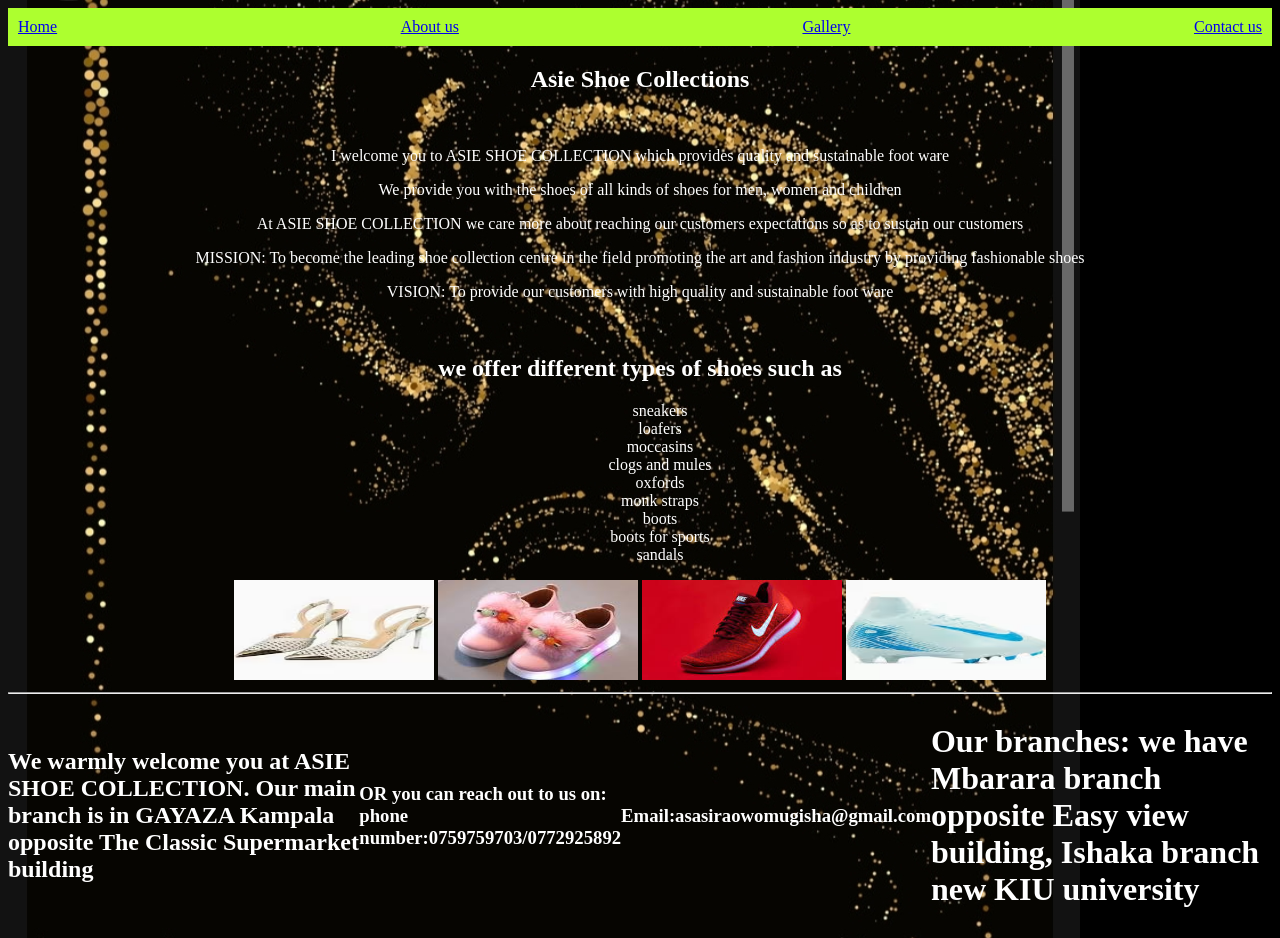
<file: index.html>
<!DOCTYPE html>
<html lang="en">

<head>
    <meta charset="UTF-8">
    <meta name="viewport" content="width=device-width, initial-scale=1.0">
    <title>Document</title>
    <link rel="stylesheet" href="index.css">
</head>

<body class="aasi">
    <header class="emmie">
        <a href="index.html">Home</a>
        <a href="About us.html">About us</a>
        <a href="Gallery.html"> Gallery</a>
        <a href="contact us.html"> Contact us</a>
    </header>
    <section class="sot">
        <h1>Asie Shoe Collections</h1>
        <br>
        <p> I welcome you to ASIE SHOE COLLECTION which provides quality and sustainable foot ware </p>
        <p>We provide you with the shoes of all kinds of shoes for men, women and children</p>
        <p>At ASIE SHOE COLLECTION we care more about reaching our customers expectations so as to sustain our customers
        </p>
        <p>MISSION: To become the leading shoe collection centre in the field promoting the art and fashion industry by
            providing fashionable shoes</p>
        <p>VISION: To provide our customers with high quality and sustainable foot ware</p>
        <br>
        <h1>we offer different types of shoes such as</h1>
        <ul class="lyi">
            <li>sneakers</li>
            <li>loafers</li>
            <li> moccasins</li>
            <li>clogs and mules</li>
            <li>oxfords</li>
            <li>monk straps</li>
            <li>boots</li>
            <li>boots for sports</li>
            <li>sandals</li>

        </ul>
        <img src="asie.avif" width="200" height="100">
        <img src="glor.jpg" width="200" height="100">
        <img src="shoe.jpg" width="200" height="100">
        <img src="download.avif" width="200" height="100">
    </section>
    <hr>
    <footer class="sese">
        <h2> We warmly welcome you at ASIE SHOE COLLECTION. Our main branch is in GAYAZA Kampala opposite The Classic
            Supermarket building</h2>
        <h3> OR you can reach out to us on: phone number:0759759703/0772925892</h3>
        <br>
        <h3> Email:asasiraowomugisha@gmail.com</h3>
        <h3 Whatsapp:0772925892></h3>
        <h3 Facebook: Asie shoe collection </h3>
            <h1>Our branches: we have Mbarara branch opposite Easy view building, Ishaka branch new KIU university</h1>



    </footer>

    <body />

</html>
</file>
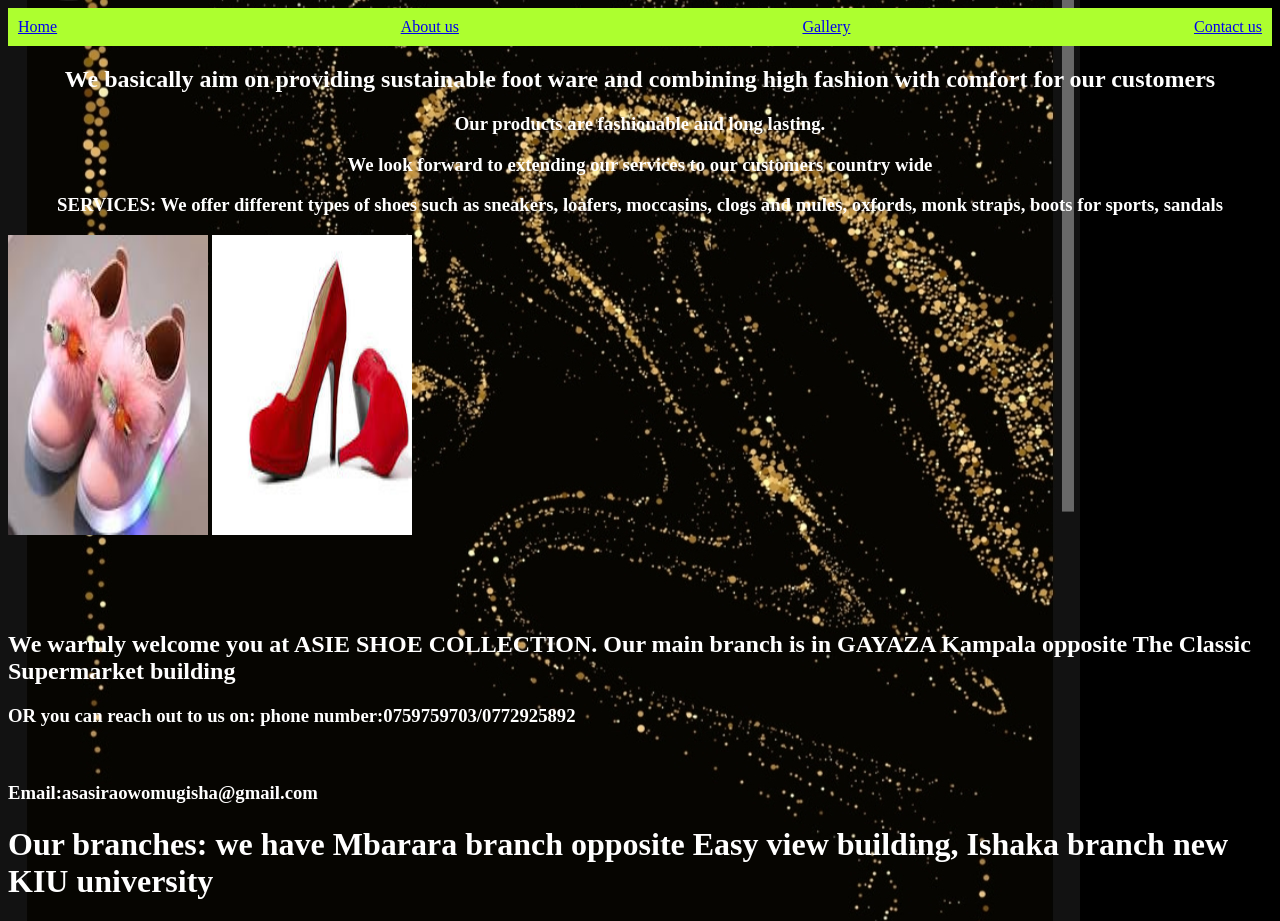
<file: About us.html>
<!DOCTYPE html>
<html lang="en">

<head>
    <meta charset="UTF-8">
    <meta name="viewport" content="width=device-width, initial-scale=1.0">
    <title>Document</title>
    <link rel="stylesheet" href="Aboutus.css">
</head>

<body class="siri">
    <header class="emmie">
        <a href="index.html">Home</a>
        <a href="About us.html">About us</a>
        <a href="Gallery.html"> Gallery</a>
        <a href="contact us.html"> Contact us</a>
    </header>
    <section class="kei">
        <h2> We basically aim on providing sustainable foot ware and combining high fashion with comfort for our
            customers</h2>
        <h3> Our products are fashionable and long lasting.</h3>
        <h3>We look forward to extending our services to our customers country wide</h3>
        <h3> SERVICES: We offer different types of shoes such as sneakers, loafers, moccasins, clogs and mules, oxfords,
            monk straps, boots for sports, sandals</h3>
    </section>
    <img src="glor.jpg" alt="centre" width="200" height="300">
    <img src="sherry.jpg" alt="centre" width="200" height="300">
    <br>
    <br>
    <br>
    <br>
    <br>
    <footer class="sese">
        <h2> We warmly welcome you at ASIE SHOE COLLECTION. Our main branch is in GAYAZA Kampala opposite The Classic
            Supermarket building</h2>
        <h3> OR you can reach out to us on: phone number:0759759703/0772925892</h3>
        <br>
        <h3> Email:asasiraowomugisha@gmail.com</h3>
        <h3 Whatsapp:0772925892></h3>
        <h3 Facebook: Asie shoe collection </h3>
            <h1>Our branches: we have Mbarara branch opposite Easy view building, Ishaka branch new KIU university</h1>



</body>

</html>
</file>
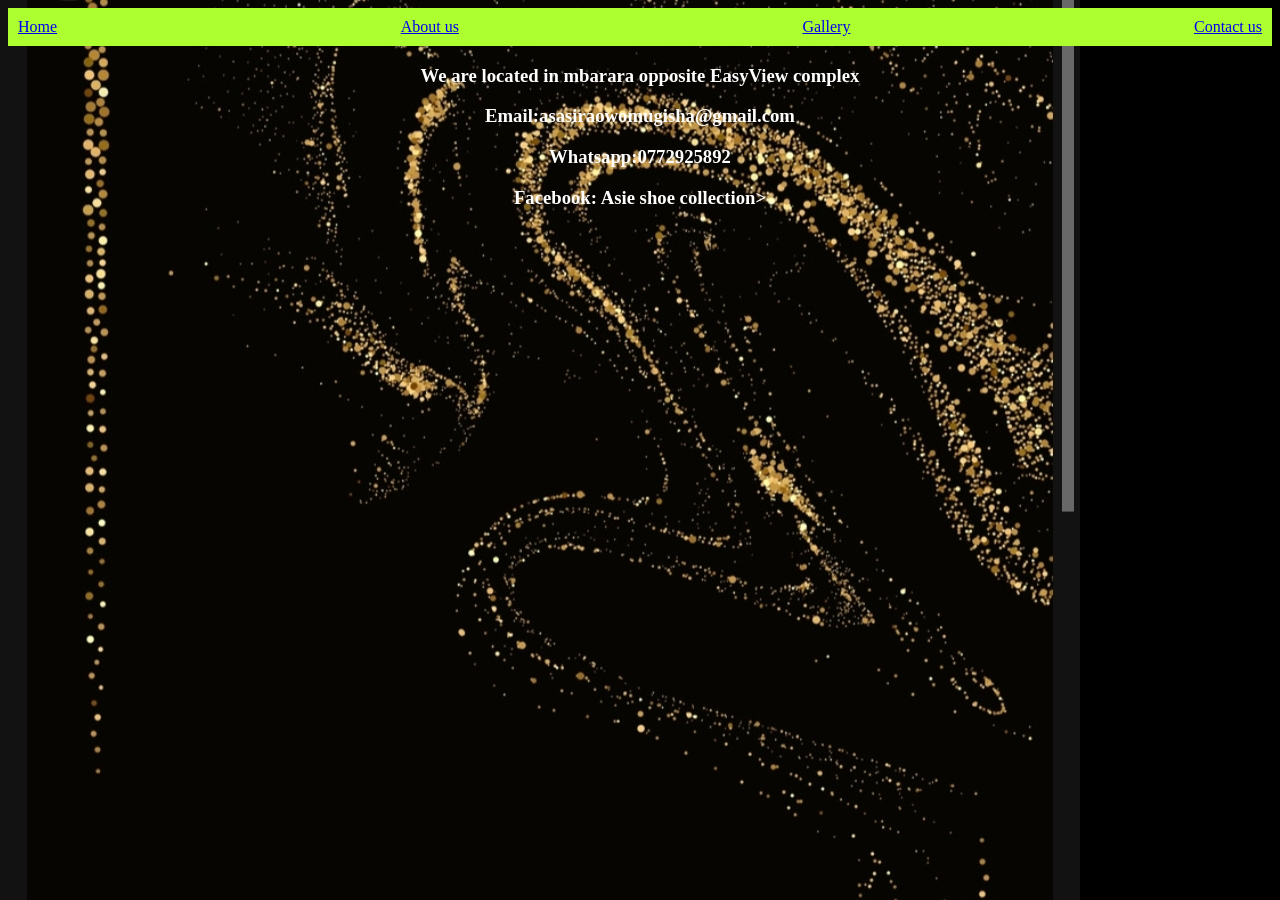
<file: contact us.html>
<!DOCTYPE html>
<html lang="en">
<head>
    <meta charset="UTF-8">
    <meta name="viewport" content="width, initial-scale=1.0">
    <title>Document</title>
    <link rel="stylesheet" href="contactus.css">
</head>
<body class="siel">
     <header class="emmie">
        <a href="index.html">Home</a>
        <a href="About us.html">About us</a>
        <a href="Gallery.html"> Gallery</a>
        <a href="contact us.html"> Contact us</a>
    </header>
    <section class="siko">
        <h3> We are located in mbarara opposite EasyView complex</h3>
        <h3>     Email:asasiraowomugisha@gmail.com</h3>
        <h3>Whatsapp:0772925892</h3>
        <h3> Facebook: Asie shoe collection></h3>
    </section>

    
</body>
</html>
</file>
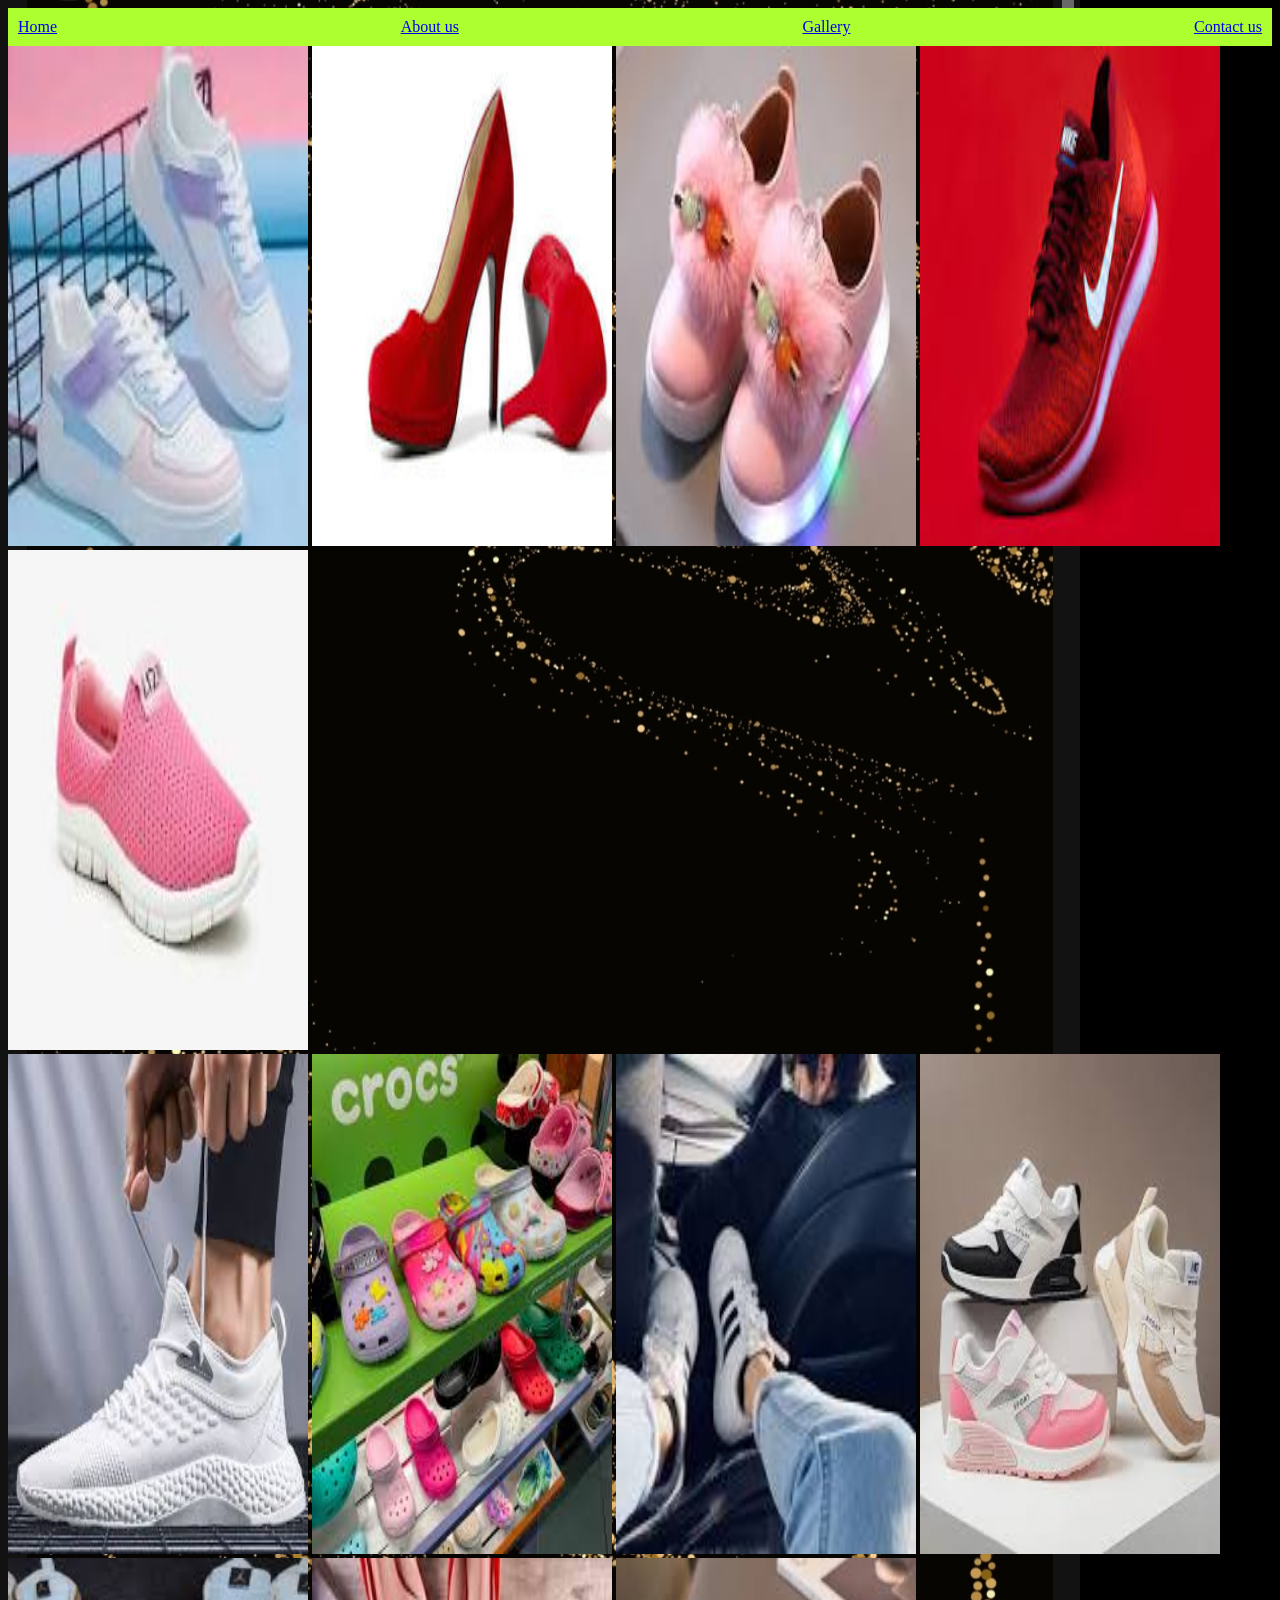
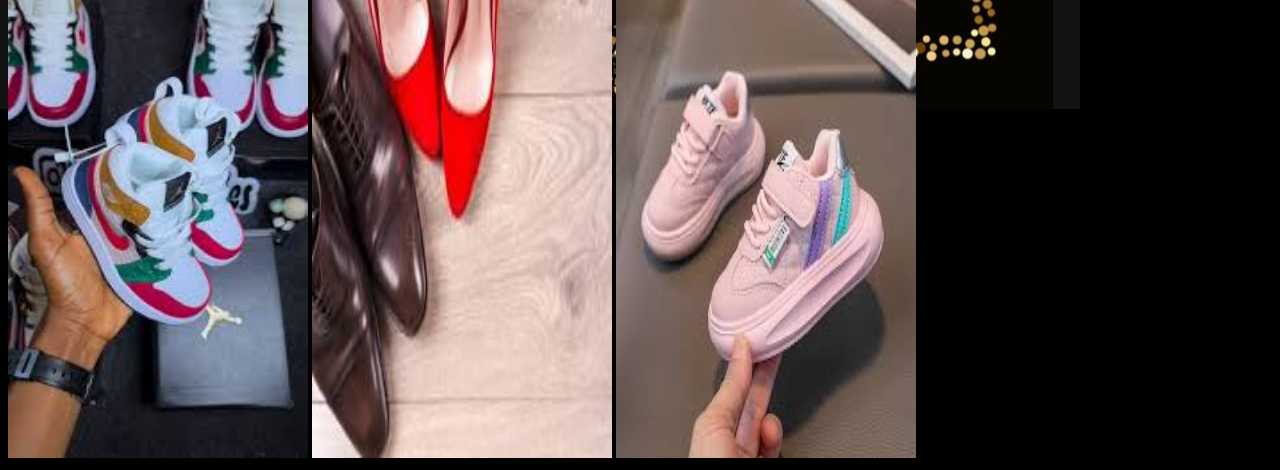
<file: Gallery.html>
<!DOCTYPE html>
<html lang="en">

<head>
    <meta charset="UTF-8">
    <meta name="viewport" content="width=device-width, initial-scale=1.0">
    <title>Document</title>
    <link rel="stylesheet" href="Gallery.css">
</head>

<body class="do">
    <header class="emmie">
        <a href="index.html">Home</a>
        <a href="About us.html">About us</a>
        <a href="Gallery.html"> Gallery</a>
        <a href="contact us.html"> Contact us</a>
    </header>
    <img src="keil.jpg" width="300" height="500">
    <img src="sherry.jpg" width="300" height="500">
    <img src="glor.jpg" width="300" height="500">
    <img src="shoe.jpg" width="300" height="500">
    <img src="shot.jpg" width="300" height="500">
    <br>
    <img src="sili.jpg" width="300" height="500">
    <img src="sori.jpg" width="300" height="500">
    <img src="thuli.jpg" width="300" height="500">
    <img src="uli.jpg" width="300" height="500">
    <img src="kool.jpg" width="300" height="500">
    <img src="download (25).jpg" width="300" height="500">
    <img src="kesh.jpg" width="300" height="500">



</body>

</html>
</file>
<file: index.css>
.aasi{
    background-color: black;
    background-repeat: no-repeat;
    background-image:url(IMG_20260515_100953.jpg) ;
    
    
    
}
.emmie{
    color: darkorange;
    background-color:greenyellow;
    display: flex;
    justify-content: space-between;
    padding: 10px;
}

.sot{
    color: white;
    text-align: center;
}
.sese{
    color: white;
}
.sese{
    display: flex;
    justify-content: center;
    align-items: center;
}
.lyi{
    list-style: none;
}
</file>
<file: Aboutus.css>
.siri{
    background-color: black;
    background-repeat: no-repeat;
    background-image: url(IMG_20260515_100953.jpg);
    

}
.kei{
    color: white;
    text-align: center;
}
.emmie{
background-color: greenyellow;
display: flex ;
justify-content: space-between;
padding: 10px;
}
.sese{
    color: white;
}
</file>
<file: contactus.css>
.siel{
    background-color: black;
    background-repeat: no-repeat;
    background-image:url(IMG_20260515_100953.jpg) ;
}
.emmie{
    background-color: greenyellow;
    display: flex;
    justify-content: space-between;
    padding: 10px;
}
.siko{
    color: white;
}
.siko{
    text-align: center;
}
</file>
<file: Gallery.css>
.do{
    background-color: black;
    background-repeat: no-repeat;
    background-image:url(IMG_20260515_100953.jpg) ;
}
.emmie{
    background-color: greenyellow;
    display: flex;
    justify-content: space-between;
    padding: 10px;
}
</file>
